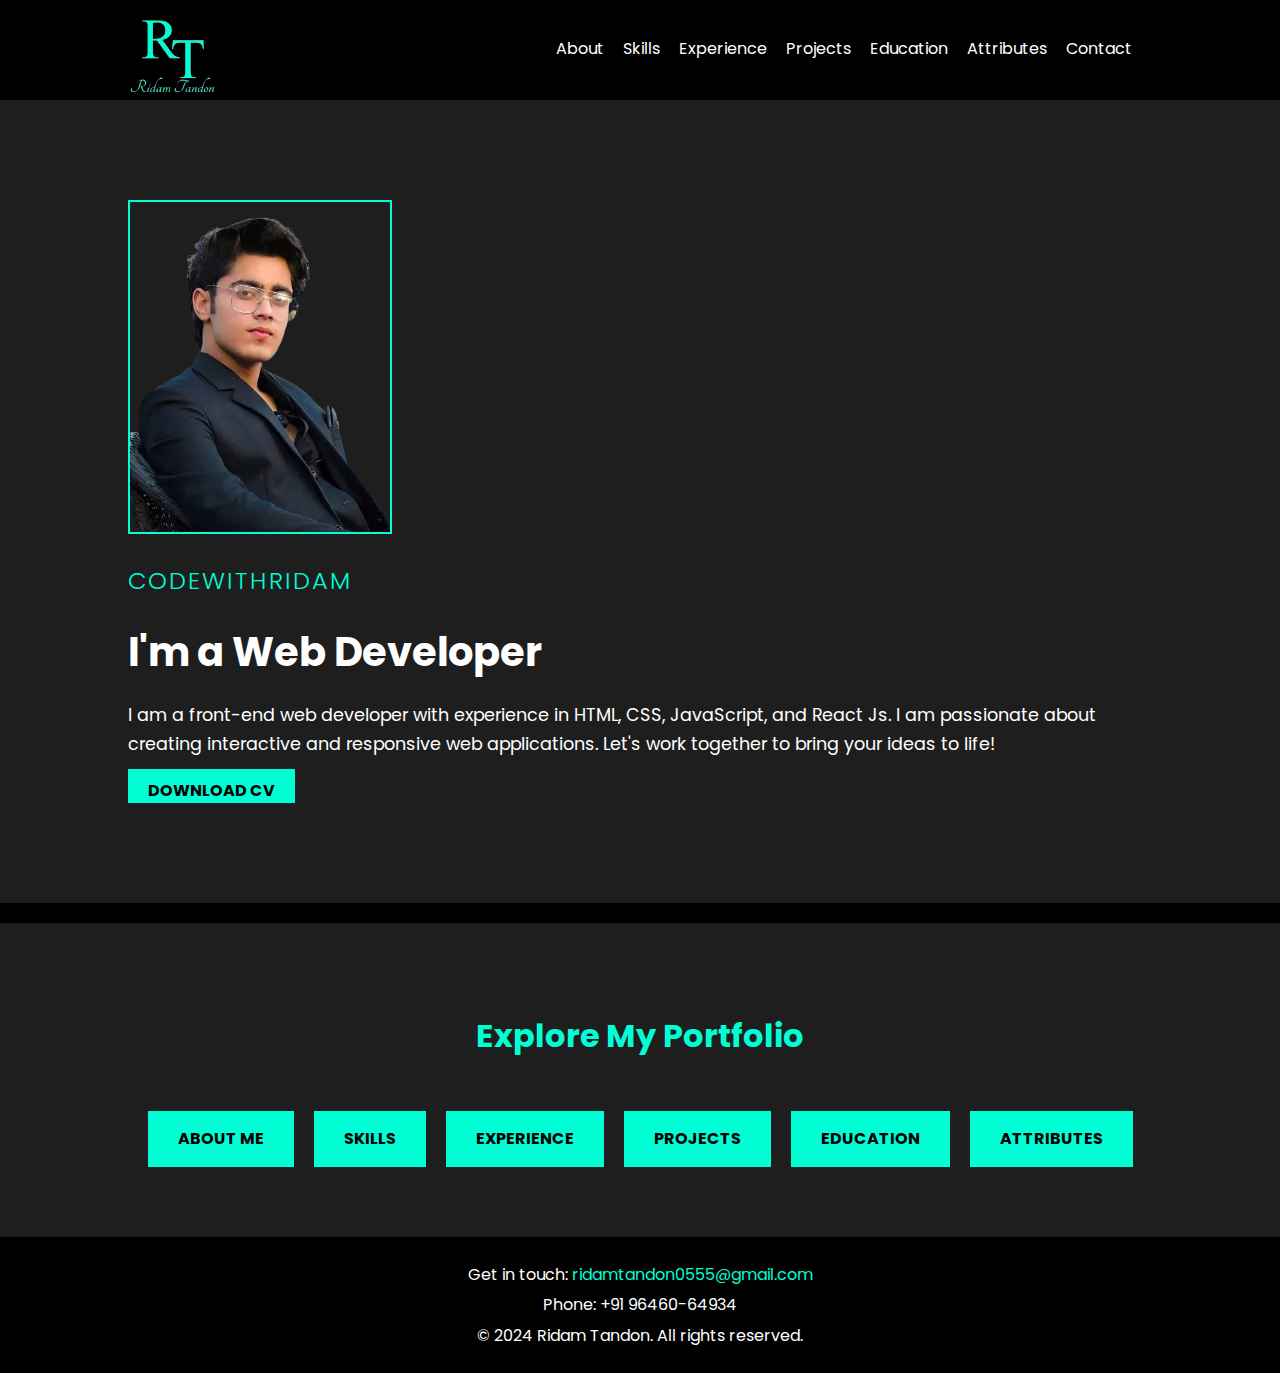
<file: index.html>
<!DOCTYPE html>
<html lang="en">
<head>
    <meta charset="UTF-8">
    <meta name="viewport" content="width=device-width, initial-scale=1.0">
    <title>Ridam Tandon - Portfolio</title>
    <link rel="stylesheet" href="styles.css">
    <link href="https://fonts.googleapis.com/css2?family=Poppins:wght@300;400;600&display=swap" rel="stylesheet">
</head>
<body>
    <header>
        <nav>
            <div class="container"><div class="navbar">
                <div class="logo"></div>
                <ul class="nav-menu">
                    <li><a href="about.html">About</a></li>
                    <li><a href="skills.html">Skills</a></li>
                    <li><a href="experience.html">Experience</a></li>
                    <li><a href="projects.html">Projects</a></li>
                    <li><a href="education.html">Education</a></li>
                    <li><a href="attributes.html">Attributes</a></li>
                    <li><a href="contact.html" class="btn">Contact</a></li>
                </ul>
            </div>
            </div>
        </nav>

        <div class="hero">
            <div class="container">
                <div class="hero-left">
                    <img src="profile.png" alt="Ridam Tandon">
                </div>
                <div class="hero-right">
                    <h2>CODEWITHRIDAM</h2>
                    <h1>I'm a Web Developer</h1>
                    <p>I am a front-end web developer with experience in HTML, CSS, JavaScript, and React Js. I am passionate about creating interactive and responsive web applications. Let's work together to bring your ideas to life!</p>
                    <a href="Ridam_CV.pdf" download="Ridam_Tandon_CV" class="btn">Download CV</a>
                </div>
            </div>
        </div>
    </header>

    <section class="section">
        <div class="container">
            <h2>Explore My Portfolio</h2>
            <div class="button-group">
                <a href="about.html" class="btn">About Me</a>
                <a href="skills.html" class="btn">Skills</a>
                <a href="experience.html" class="btn">Experience</a>
                <a href="projects.html" class="btn">Projects</a>
                <a href="education.html" class="btn">Education</a>
                <a href="attributes.html" class="btn">Attributes</a>
            </div>
        </div>
    </section>

    <footer>
        <div class="container">
            <p>Get in touch: <a href="mailto:ridamtandon0555@gmail.com">ridamtandon0555@gmail.com</a></p>
            <p>Phone: +91 96460-64934</p>
            <p>© 2024 Ridam Tandon. All rights reserved.</p>
        </div>
    </footer>
</body>
</html>
</file>
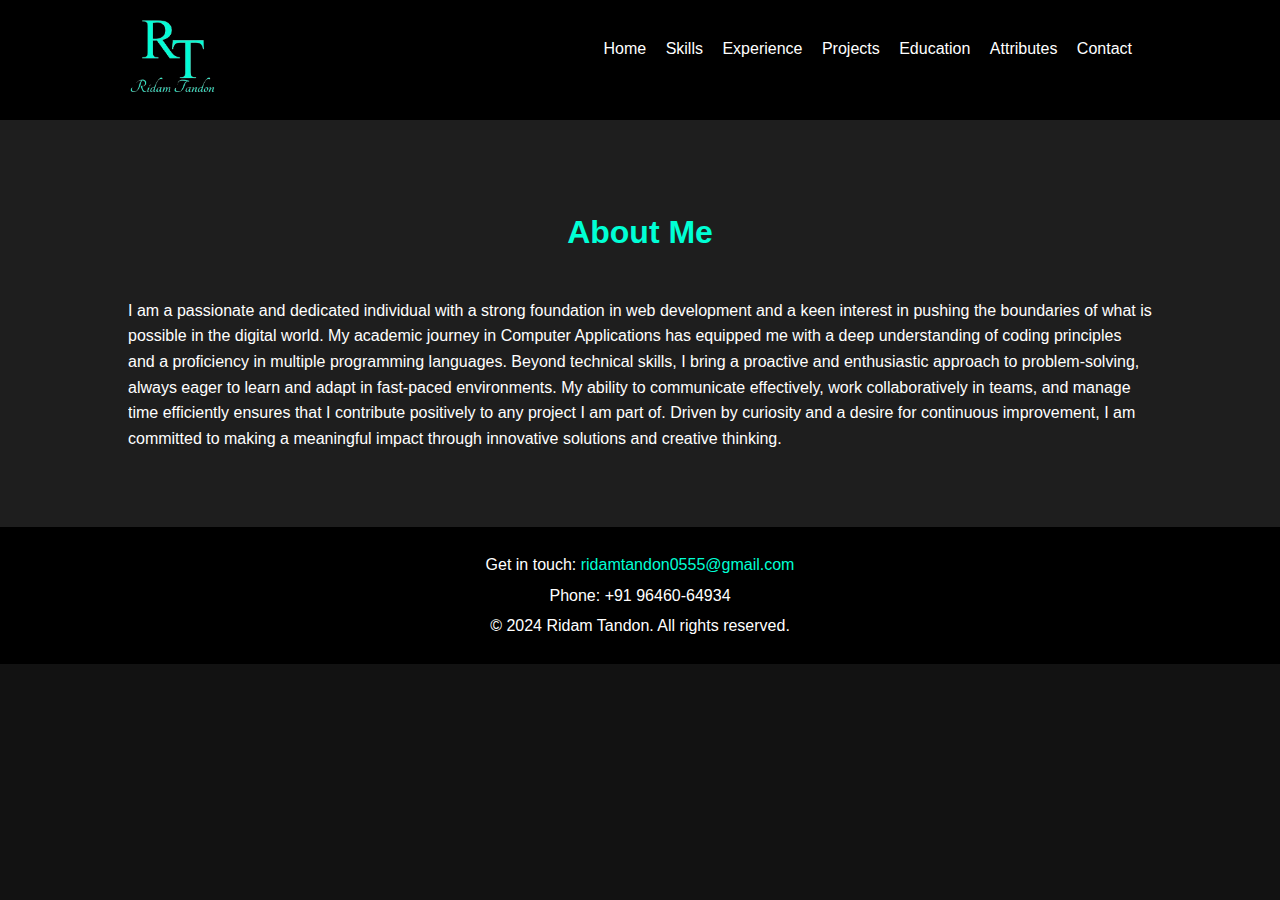
<file: about.html>
<!DOCTYPE html>
<html lang="en">
<head>
    <meta charset="UTF-8">
    <meta name="viewport" content="width=device-width, initial-scale=1.0">
    <title>About Me - Ridam Tandon</title>
    <link rel="stylesheet" href="styles.css">
</head>
<body>
    <header>
        <nav>
            <div class="container"><div class="navbar">
                <h1 class="logo"></h1>
                <ul class="nav-menu">
                    <li><a href="index.html">Home</a></li>
                    <li><a href="skills.html">Skills</a></li>
                    <li><a href="experience.html">Experience</a></li>
                    <li><a href="projects.html">Projects</a></li>
                    <li><a href="education.html">Education</a></li>
                    <li><a href="attributes.html">Attributes</a></li>
                    <li><a href="contact.html" class="btn">Contact</a></li>
                </ul>
            </div>
            </div>
        </nav>
    </header>

    <section id="about" class="section">
        <div class="container">
            <h2>About Me</h2>
            <p>I am a passionate and dedicated individual with a strong foundation in web development and a keen interest in pushing the boundaries of what is possible in the digital world. My academic journey in Computer Applications has equipped me with a deep understanding of coding principles and a proficiency in multiple programming languages. Beyond technical skills, I bring a proactive and enthusiastic approach to problem-solving, always eager to learn and adapt in fast-paced environments. My ability to communicate effectively, work collaboratively in teams, and manage time efficiently ensures that I contribute positively to any project I am part of. Driven by curiosity and a desire for continuous improvement, I am committed to making a meaningful impact through innovative solutions and creative thinking.

            </p>
        </div>
    </section>

    <footer>
        <div class="container">
            <p>Get in touch: <a href="mailto:ridamtandon0555@gmail.com">ridamtandon0555@gmail.com</a></p>
            <p>Phone: +91 96460-64934</p>
            <p>© 2024 Ridam Tandon. All rights reserved.</p>
        </div>
    </footer>
</body>
</html>
</file>
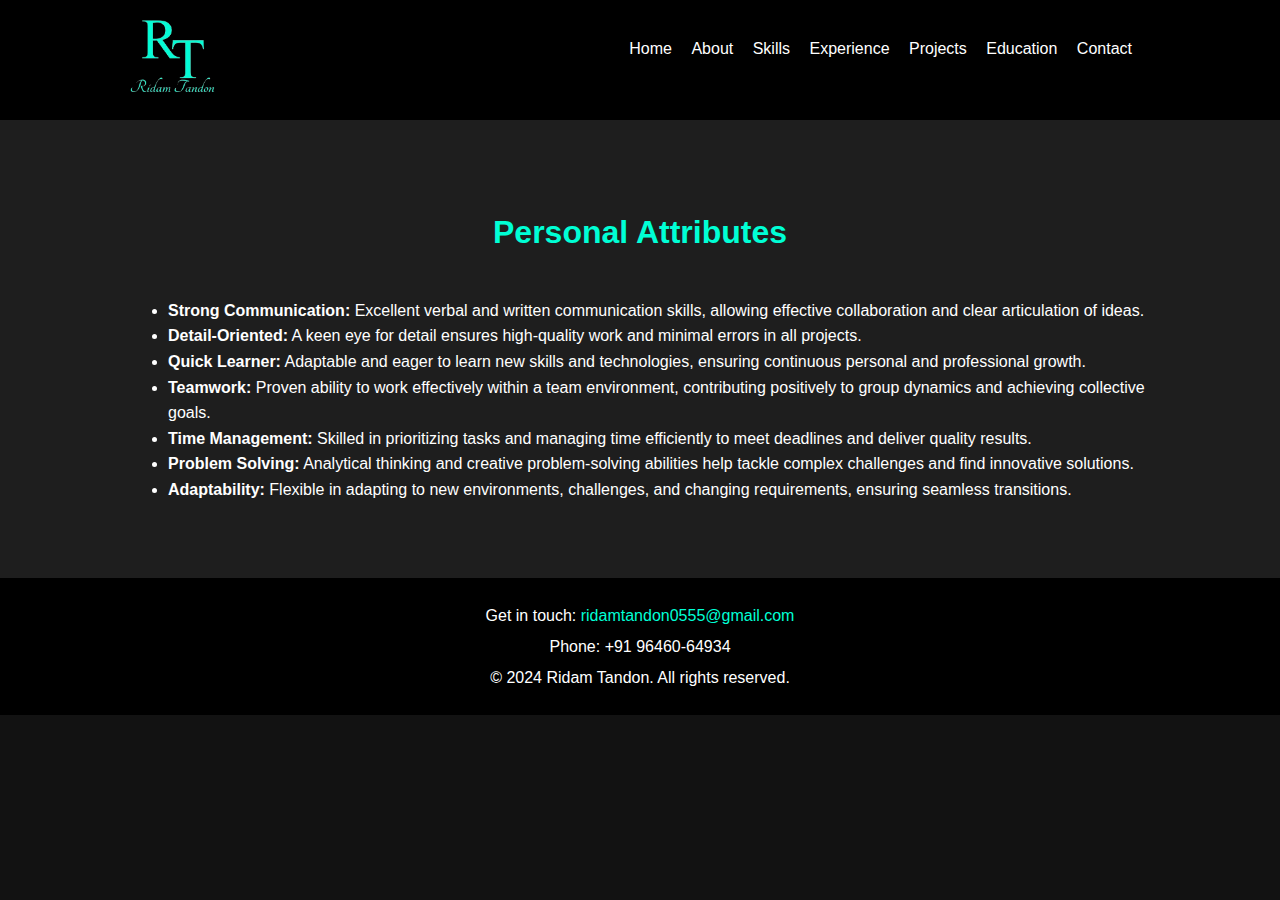
<file: attributes.html>
<!DOCTYPE html>
<html lang="en">
<head>
    <meta charset="UTF-8">
    <meta name="viewport" content="width=device-width, initial-scale=1.0">
    <title>Personal Attributes - Ridam Tandon</title>
    <link rel="stylesheet" href="styles.css">
</head>
<body>
    <header>
        <nav>
            <div class="container"><div class="navbar">
                <h1 class="logo"></h1>
                <ul class="nav-menu">
                    <li><a href="index.html">Home</a></li>
                    <li><a href="about.html">About</a></li>
                    <li><a href="skills.html">Skills</a></li>
                    <li><a href="experience.html">Experience</a></li>
                    <li><a href="projects.html">Projects</a></li>
                    <li><a href="education.html">Education</a></li>
                    <li><a href="contact.html" class="btn">Contact</a></li>
                </ul>
            </div>
            </div>
        </nav>
    </header>

    <section id="attributes" class="section">
        <div class="container">
            <h2>Personal Attributes</h2>
            <div class="attributes-content">
                <ul>
                    <li><strong>Strong Communication:</strong> Excellent verbal and written communication skills, allowing effective collaboration and clear articulation of ideas.</li>
                    <li><strong>Detail-Oriented:</strong> A keen eye for detail ensures high-quality work and minimal errors in all projects.</li>
                    <li><strong>Quick Learner:</strong> Adaptable and eager to learn new skills and technologies, ensuring continuous personal and professional growth.</li>
                    <li><strong>Teamwork:</strong> Proven ability to work effectively within a team environment, contributing positively to group dynamics and achieving collective goals.</li>
                    <li><strong>Time Management:</strong> Skilled in prioritizing tasks and managing time efficiently to meet deadlines and deliver quality results.</li>
                    <li><strong>Problem Solving:</strong> Analytical thinking and creative problem-solving abilities help tackle complex challenges and find innovative solutions.</li>
                    <li><strong>Adaptability:</strong> Flexible in adapting to new environments, challenges, and changing requirements, ensuring seamless transitions.</li>
                </ul>
            </div>
        </div>
    </section>

    <footer>
        <div class="container">
            <p>Get in touch: <a href="mailto:ridamtandon0555@gmail.com">ridamtandon0555@gmail.com</a></p>
            <p>Phone: +91 96460-64934</p>
            <p>© 2024 Ridam Tandon. All rights reserved.</p>
        </div>
    </footer>
</body>
</html>
</file>
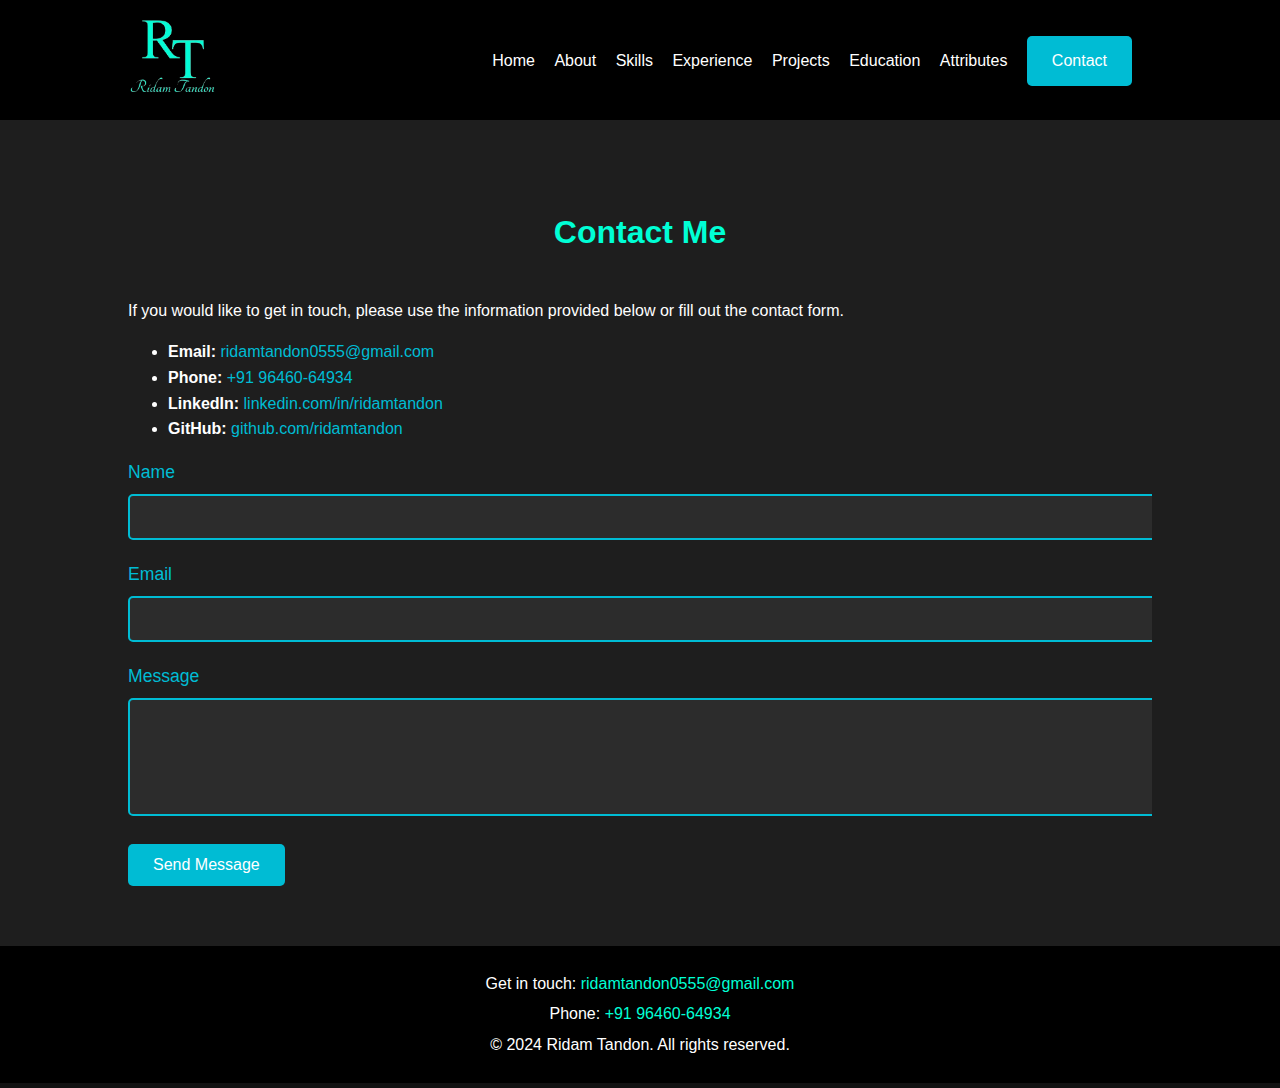
<file: contact.html>
<!DOCTYPE html>
<html lang="en">
<head>
    <meta charset="UTF-8">
    <meta name="viewport" content="width=device-width, initial-scale=1.0">
    <title>Contact - Ridam Tandon</title>
    <link rel="stylesheet" href="styles.css">
    <style>
        .contact-links a {
            color: #00bcd4; /* Change this to your desired color */
            text-decoration: none;
        }

        .contact-links a:hover {
            color: #ff4081; /* Optional: Change color on hover */
        }

        /* Form input styling */
        .form-group {
            margin-bottom: 20px;
        }

        .form-group label {
            display: block;
            font-size: 1.1rem;
            color: #00bcd4;
            margin-bottom: 8px;
        }

        .form-group input, 
        .form-group textarea {
            width: 100%;
            padding: 12px 15px;
            font-size: 1rem;
            border: 2px solid #00bcd4;
            border-radius: 5px;
            background-color: #2c2c2c;
            color: #fff;
            transition: border-color 0.3s ease;
        }

        .form-group input:focus, 
        .form-group textarea:focus {
            border-color: #ff4081;
            outline: none;
        }

        /* Button styling */
        .btn {
            display: inline-block;
            padding: 12px 25px;
            font-size: 1rem;
            background-color: #00bcd4;
            color: #fff;
            text-decoration: none;
            border-radius: 5px;
            border: none;
            cursor: pointer;
            transition: background-color 0.3s ease;
        }

        .btn:hover {
            background-color: #ff4081;
        }
    </style>
</head>
<body>
    <header>
        <nav>
            <div class="container"><div class="navbar">
                <h1 class="logo"></h1>
                <ul class="nav-menu">
                    <li><a href="index.html">Home</a></li>
                    <li><a href="about.html">About</a></li>
                    <li><a href="skills.html">Skills</a></li>
                    <li><a href="experience.html">Experience</a></li>
                    <li><a href="projects.html">Projects</a></li>
                    <li><a href="education.html">Education</a></li>
                    <li><a href="attributes.html">Attributes</a></li>
                    <li><a href="contact.html" class="btn">Contact</a></li>
                </ul>
            </div>
            </div>
        </nav>
    </header>

    <section id="contact" class="section">
        <div class="container">
            <h2>Contact Me</h2>
            <div class="contact-content">
                <p>If you would like to get in touch, please use the information provided below or fill out the contact form.</p>
                <ul class="contact-links">
                    <li><strong>Email:</strong> <a href="mailto:ridamtandon0555@gmail.com">ridamtandon0555@gmail.com</a></li>
                    <li><strong>Phone:</strong> <a href="tel:+919646064934">+91 96460-64934</a></li>
                    <li><strong>LinkedIn:</strong> <a href="https://www.linkedin.com/in/ridamtandon" target="_blank">linkedin.com/in/ridamtandon</a></li>
                    <li><strong>GitHub:</strong> <a href="https://github.com/ridamtandon" target="_blank">github.com/ridamtandon</a></li>
                </ul>

                <form action="mailto:ridamtandon0555@gmail.com" method="post" enctype="text/plain">
                    <div class="form-group">
                        <label for="name">Name</label>
                        <input type="text" id="name" name="name" required>
                    </div>
                    <div class="form-group">
                        <label for="email">Email</label>
                        <input type="email" id="email" name="email" required>
                    </div>
                    <div class="form-group">
                        <label for="message">Message</label>
                        <textarea id="message" name="message" rows="5" required></textarea>
                    </div>
                    <button type="submit" class="btn">Send Message</button>
                </form>
            </div>
        </div>
    </section>

    <footer>
        <div class="container">
            <p>Get in touch: <a href="mailto:ridamtandon0555@gmail.com">ridamtandon0555@gmail.com</a></p>
            <p>Phone: <a href="tel:+919646064934">+91 96460-64934</a></p>
            <p>© 2024 Ridam Tandon. All rights reserved.</p>
        </div>
    </footer>
</body>
</html>
</file>
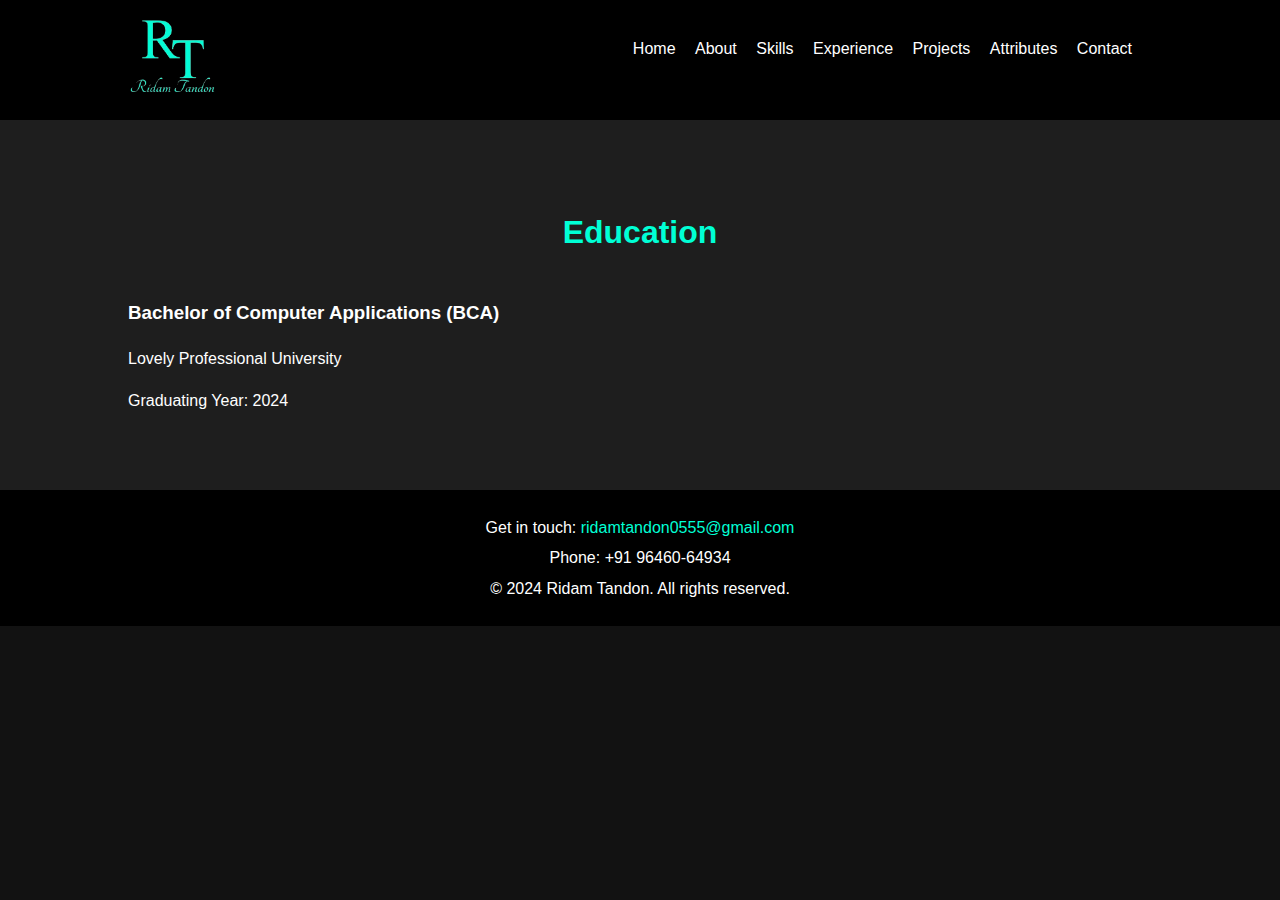
<file: education.html>
<!DOCTYPE html>
<html lang="en">
<head>
    <meta charset="UTF-8">
    <meta name="viewport" content="width=device-width, initial-scale=1.0">
    <title>Education - Ridam Tandon</title>
    <link rel="stylesheet" href="styles.css">
</head>
<body>
    <header>
        <nav>
            <div class="container"><div class="navbar">
                <h1 class="logo"></h1>
                <ul class="nav-menu">
                    <li><a href="index.html">Home</a></li>
                    <li><a href="about.html">About</a></li>
                    <li><a href="skills.html">Skills</a></li>
                    <li><a href="experience.html">Experience</a></li>
                    <li><a href="projects.html">Projects</a></li>
                    <li><a href="attributes.html">Attributes</a></li>
                    <li><a href="contact.html" class="btn">Contact</a></li>
                </ul>
            </div>
            </div>
        </nav>
    </header>

    <section id="education" class="section">
        <div class="container">
            <h2>Education</h2>
            <div class="education-item">
                <h3>Bachelor of Computer Applications (BCA)</h3>
                <p>Lovely Professional University</p>
                <p>Graduating Year: 2024</p>
            </div>
        </div>
    </section>

    <footer>
        <div class="container">
            <p>Get in touch: <a href="mailto:ridamtandon0555@gmail.com">ridamtandon0555@gmail.com</a></p>
            <p>Phone: +91 96460-64934</p>
            <p>© 2024 Ridam Tandon. All rights reserved.</p>
        </div>
    </footer>
</body>
</html>
</file>
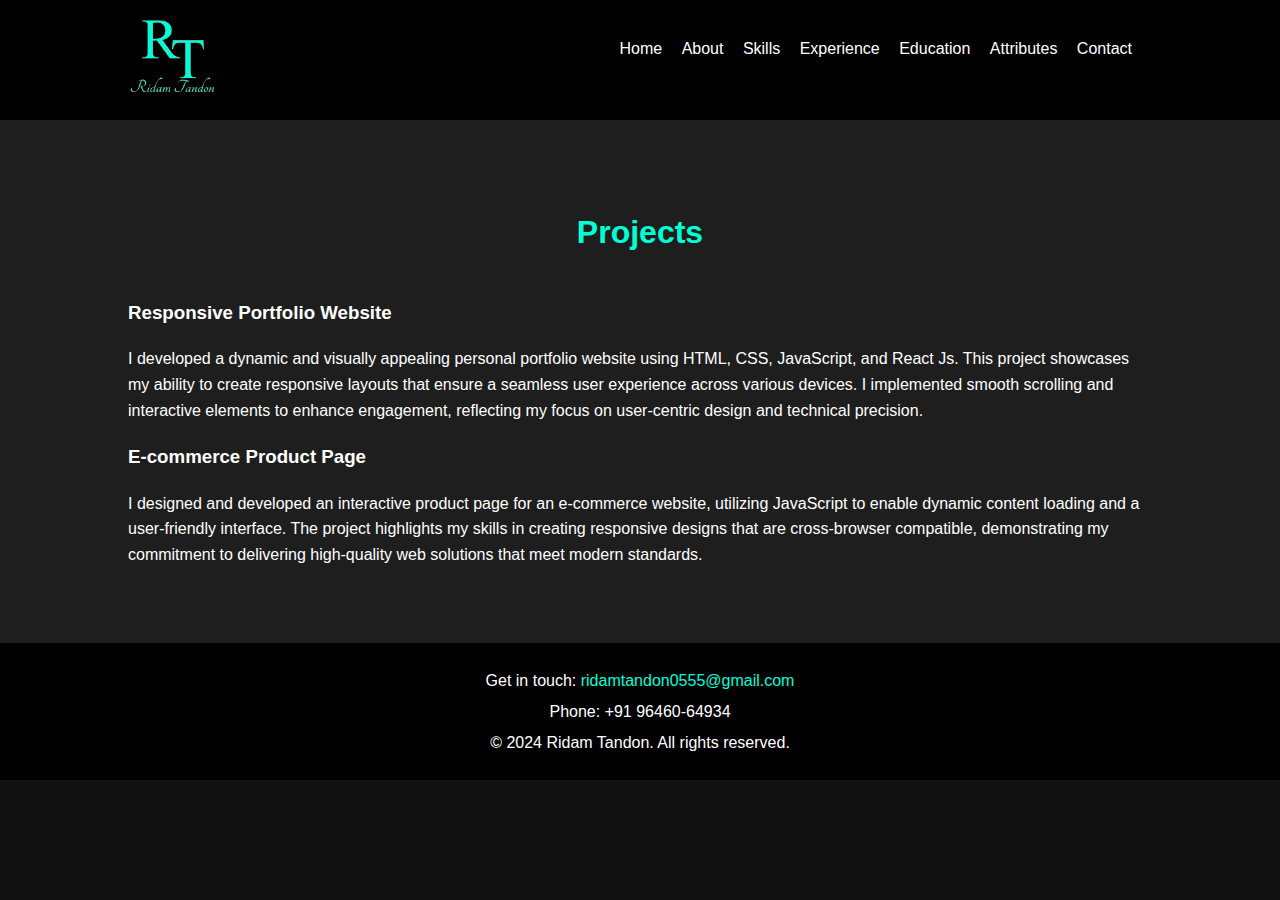
<file: projects.html>
<!DOCTYPE html>
<html lang="en">
<head>
    <meta charset="UTF-8">
    <meta name="viewport" content="width=device-width, initial-scale=1.0">
    <title>Projects - Ridam Tandon</title>
    <link rel="stylesheet" href="styles.css">
</head>
<body>
    <header>
        <nav>
            <div class="container"><div class="navbar">
                <h1 class="logo"></h1>
                <ul class="nav-menu">
                    <li><a href="index.html">Home</a></li>
                    <li><a href="about.html">About</a></li>
                    <li><a href="skills.html">Skills</a></li>
                    <li><a href="experience.html">Experience</a></li>
                    <li><a href="education.html">Education</a></li>
                    <li><a href="attributes.html">Attributes</a></li>
                    <li><a href="contact.html" class="btn">Contact</a></li>
                </ul>
            </div>
            </div>
        </nav>
    </header>

    <section id="projects" class="section">
        <div class="container">
            <h2>Projects</h2>
            <div class="project">
                <h3>Responsive Portfolio Website</h3>
                <p>I developed a dynamic and visually appealing personal portfolio website using HTML, CSS, JavaScript, and React Js. This project showcases my ability to create responsive layouts that ensure a seamless user experience across various devices. I implemented smooth scrolling and interactive elements to enhance engagement, reflecting my focus on user-centric design and technical precision.</p>
            </div>
            <div class="project">
                <h3>E-commerce Product Page</h3>
                <p>I designed and developed an interactive product page for an e-commerce website, utilizing JavaScript to enable dynamic content loading and a user-friendly interface. The project highlights my skills in creating responsive designs that are cross-browser compatible, demonstrating my commitment to delivering high-quality web solutions that meet modern standards.</p>
            </div>
        </div>
    </section>

    <footer>
        <div class="container">
            <p>Get in touch: <a href="mailto:ridamtandon0555@gmail.com">ridamtandon0555@gmail.com</a></p>
            <p>Phone: +91 96460-64934</p>
            <p>© 2024 Ridam Tandon. All rights reserved.</p>
        </div>
    </footer>
</body>
</html>
</file>
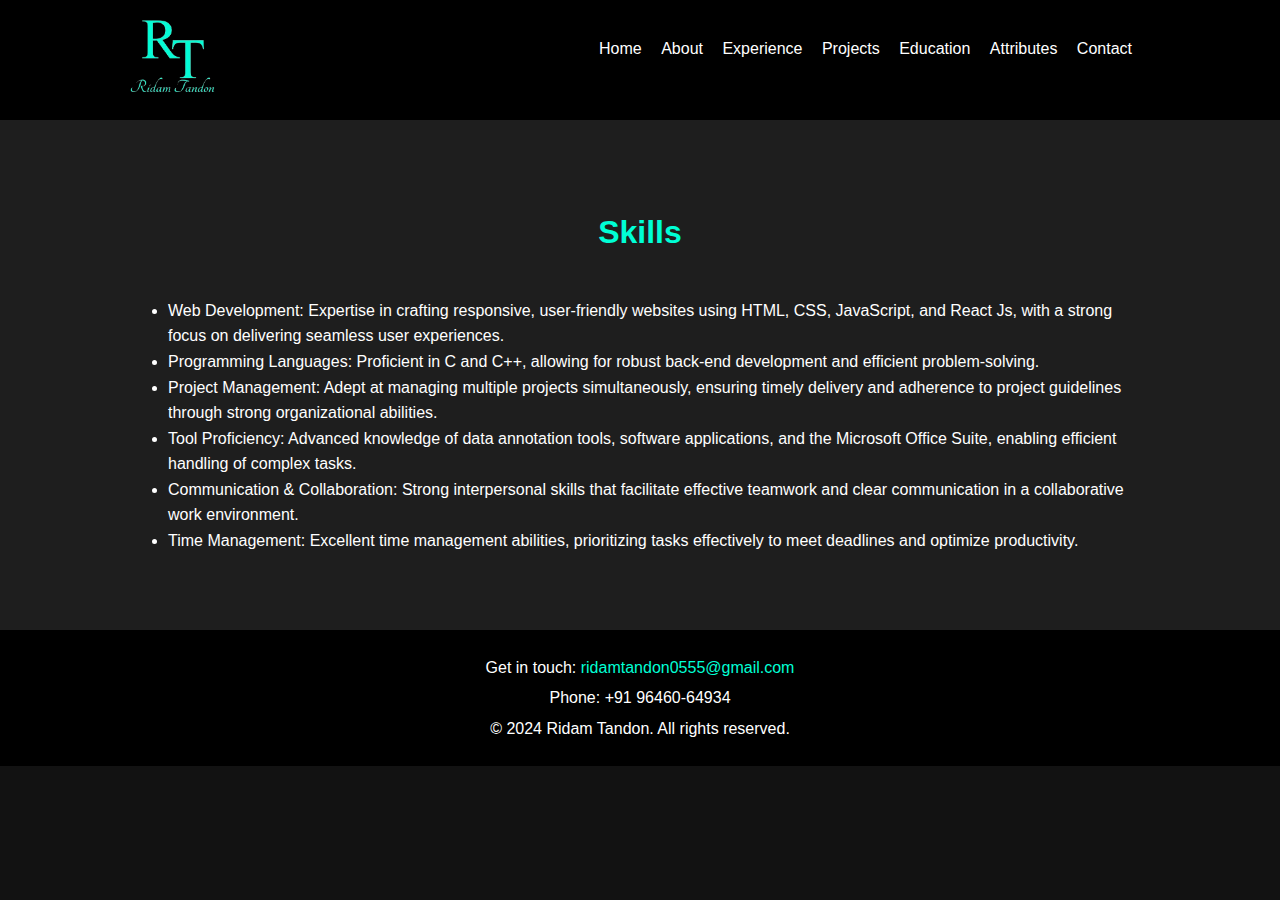
<file: skills.html>
<!DOCTYPE html>
<html lang="en">
<head>
    <meta charset="UTF-8">
    <meta name="viewport" content="width=device-width, initial-scale=1.0">
    <title>Skills - Ridam Tandon</title>
    <link rel="stylesheet" href="styles.css">
</head>
<body>
    <header>
        <nav>
            <div class="container"><div class="navbar">
                <h1 class="logo"></h1>
                <ul class="nav-menu">
                    <li><a href="index.html">Home</a></li>
                    <li><a href="about.html">About</a></li>
                    <li><a href="experience.html">Experience</a></li>
                    <li><a href="projects.html">Projects</a></li>
                    <li><a href="education.html">Education</a></li>
                    <li><a href="attributes.html">Attributes</a></li>
                    <li><a href="contact.html" class="btn">Contact</a></li>
                </ul>
            </div>
            </div>
        </nav>
    </header>

    <section id="skills" class="section">
        <div class="container">
            <h2>Skills</h2>
            <ul class="skills-list">
                <li> Web Development: Expertise in crafting responsive, user-friendly websites using HTML, CSS, JavaScript, and React Js, with a strong focus on delivering seamless user experiences.</li>
                <li>Programming Languages: Proficient in C and C++, allowing for robust back-end development and efficient problem-solving.</li>
                <li>Project Management: Adept at managing multiple projects simultaneously, ensuring timely delivery and adherence to project guidelines through strong organizational abilities.</li>
                <li>Tool Proficiency: Advanced knowledge of data annotation tools, software applications, and the Microsoft Office Suite, enabling efficient handling of complex tasks.</li>
                <li>Communication & Collaboration: Strong interpersonal skills that facilitate effective teamwork and clear communication in a collaborative work environment.</li>
                <li>Time Management: Excellent time management abilities, prioritizing tasks effectively to meet deadlines and optimize productivity.</li>
            </ul>
        </div>
    </section>

    <footer>
        <div class="container">
            <p>Get in touch: <a href="mailto:ridamtandon0555@gmail.com">ridamtandon0555@gmail.com</a></p>
            <p>Phone: +91 96460-64934</p>
            <p>© 2024 Ridam Tandon. All rights reserved.</p>
        </div>
    </footer>
</body>
</html>
</file>
<file: styles.css>
/* Global Styles */
body {
    font-family: 'Poppins', sans-serif;
    color: #fff;
    background-color: #121212;
    margin: 0;
    line-height: 1.6;
}

.container {
    width: 80%;
    margin: auto;
    overflow: hidden;
}



header {
    background-color: #000;
    padding: 20px 0; 
}

.navbar{
    display: flex;
    justify-content: space-between;
    height: 80px;
}

header .logo {
    background-image: url("PortfolioLogo.png");
    background-size: cover;
    height: 80px;
    width: 90px;
    margin-top: -5.5px;
}

header .nav-menu {
    list-style: none;
    float: right;
    margin-right: 20px;
}

header .nav-menu li {
    display: inline;
    margin-left: 15px;
}

header .nav-menu a {
    text-decoration: none;
    color: #fff;
    font-weight: 400;
    transition: color 0.3s ease;
}

header .nav-menu a:hover {
    color: #00ffd5;
}

.hero {
    display: flex;
    align-items: center;
    padding: 100px 0;
    background: #1e1e1e;
}

.hero-left img {
    border: 2px solid #00ffd5;
    width: 260px;
    height: 330px;
    margin-right: 50px;
}

.hero-right h2 {
    color: #00ffd5;
    font-weight: 300;
    letter-spacing: 2px;
}

.hero-right h1 {
    font-size: 2.5rem;
    margin: 10px 0;
}

.hero-right p {
    font-size: 1.1rem;
    margin-bottom: 20px;
}

.hero-right .btn {
    padding: 10px 20px;
    background-color: #00ffd5;
    color: #000;
    text-transform: uppercase;
    text-decoration: none;
    font-weight: bold;
    transition: background-color 0.3s ease;
}

.hero-right .btn:hover {
    background-color: #00c6a7;
}

.section {
    padding: 60px 0;
    background-color: #1e1e1e;
}

.section h2 {
    text-align: center;
    font-size: 2rem;
    color: #00ffd5;
    margin-bottom: 40px;
}

.button-group {
    display: flex;
    flex-wrap: wrap;
    justify-content: center;
}

.button-group .btn {
    margin: 10px;
    padding: 15px 30px;
    background-color: #00ffd5;
    color: #000;
    text-transform: uppercase;
    text-decoration: none;
    font-weight: bold;
    transition: background-color 0.3s ease;
}

.button-group .btn:hover {
    background-color: #00c6a7;
}

footer {
    text-align: center;
    padding: 20px 0;
    background-color: #000;
}

footer p {
    margin: 5px 0;
}

footer a {
    color: #00ffd5;
    text-decoration: none;
}

footer a:hover {
    color: #00c6a7;
}

/* Media Queries */
@media(max-width: 768px) {
    .hero {
        flex-direction: column;
        text-align: center;
    }

    .button-group {
        flex-direction: column;
    }

    .button-group .btn {
        width: 100%;
        text-align: center;
    }
}
</file>
